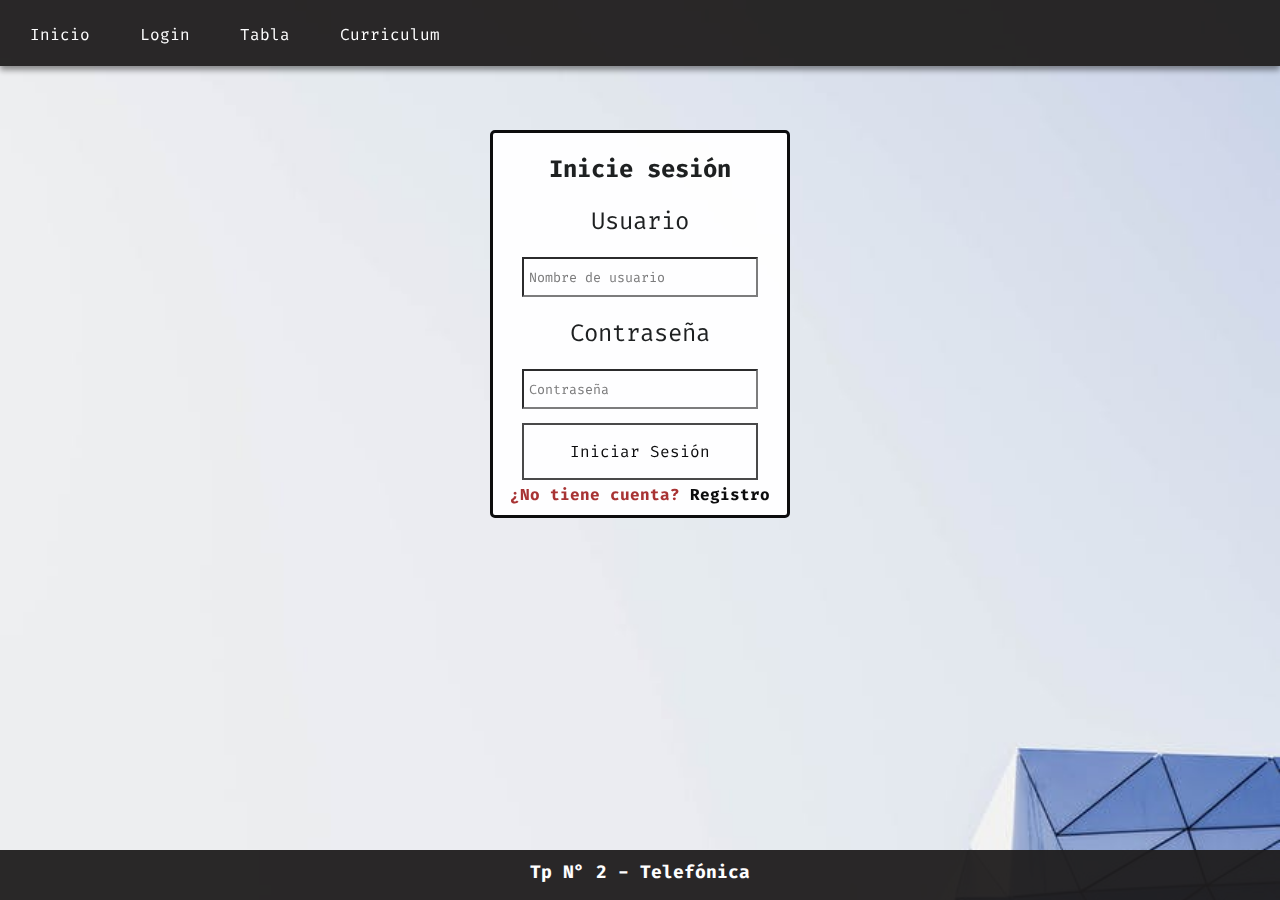
<file: Login/login.html>
<!DOCTYPE html>
<html lang="es">
  <head>
    <meta charset="UTF-8" />
    <meta http-equiv="X-UA-Compatible" content="IE=edge" />
    <meta name="viewport" content="width=device-width, initial-scale=1.0" />
    <link rel="preconnect" href="https://fonts.googleapis.com" />
    <link rel="preconnect" href="https://fonts.gstatic.com" crossorigin />
    <link
      href="https://fonts.googleapis.com/css2?family=Fira+Code:wght@500&display=swap"
      rel="stylesheet"
    />
    <link rel="stylesheet" href="../styles.css" />
    <link rel="stylesheet" href="./loginStyles.css" />
    <link rel="shortcut icon" href="../assets/icon.png" type="image/x-icon" />
    <title>Login</title>
  </head>
  <body>
    <header>
      <nav>
        <li><a href="../index.html">Inicio</a></li>
        <li><a href="../Login/login.html">Login</a></li>
        <li><a href="../Tabla/tabla.html">Tabla</a></li>
        <li><a href="../Resume/resume.html">Curriculum</a></li>
      </nav>
    </header>

    <div class="login__form">
      <form action="#" method="POST">
        <h3>Inicie sesión</h3>
        <label for="name">Usuario</label>
        <input type="text" id="name" placeholder="Nombre de usuario" />
        <label for="password">Contraseña</label>
        <input type="password" id="password" placeholder="Contraseña" />

        <button class="button button_dark" type="submit">Iniciar Sesión</button>
        <h4>
          ¿No tiene cuenta?
          <a href="./newAccount.html" target="_blank">Registro</a>
        </h4>
      </form>
    </div>

    <footer>
      <h3>Tp N° 2 - Telefónica</h3>
    </footer>
  </body>
</html>
</file>
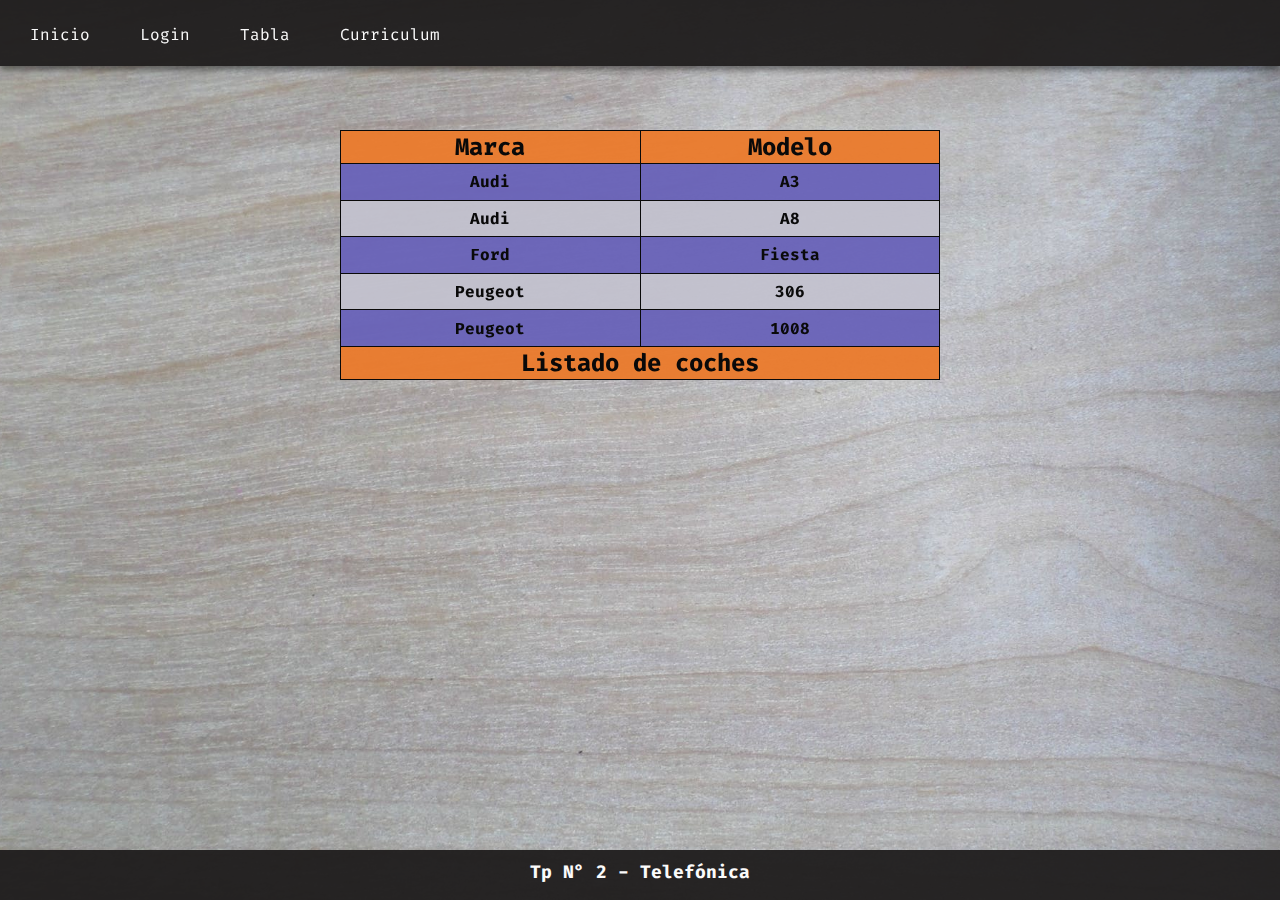
<file: Tabla/tabla.html>
<!DOCTYPE html>
<html lang="es">
<head>
  <meta charset="UTF-8">
  <meta http-equiv="X-UA-Compatible" content="IE=edge">
  <meta name="viewport" content="width=device-width, initial-scale=1.0">
  <link rel="preconnect" href="https://fonts.googleapis.com" />
  <link rel="preconnect" href="https://fonts.gstatic.com" crossorigin />
  <link
    href="https://fonts.googleapis.com/css2?family=Fira+Code:wght@500&display=swap"
    rel="stylesheet"
  />
  <link rel="stylesheet" href="../styles.css">
  <link rel="stylesheet" href="./tablaStyles.css">
  <link rel="shortcut icon" href="../assets/icon.png" type="image/x-icon" />
  <title>Tabla</title>
</head>
<body>

  <header>
    <nav>
      <li><a href="../index.html">Inicio</a></li>
      <li><a href="../Login/login.html">Login</a></li>
      <li><a href="./tabla.html">Tabla</a></li>
      <li><a href="../Resume/resume.html">Curriculum</a></li>
    </nav>
  </header>

  <main>
    <div class="table__container">
      <table>
        <thead >
            <tr>
              <th>Marca</th>
              <th>Modelo</th>
            </tr>
        </thead>
        <tbody>
            <tr>
              <td>Audi</td>
              <td>A3</td>
            </tr>
            <tr>
              <td>Audi</td>
              <td>A8</td>
            </tr>
            <tr>
              <td>Ford</td>
              <td>Fiesta</td>
            </tr>
            <tr>
              <td>Peugeot</td>
              <td>306</td>
            </tr>
            <tr>
              <td>Peugeot</td>
              <td>1008</td>
            </tr>
          <tfoot>
            <tr>
              <th colspan="2">Listado de coches</th>
            </tr>
          </tfoot>
        </tbody>
      </table>
    </div>
  </main>

  <footer>
    <h3>Tp N° 2 - Telefónica</h3>
  </footer>

</body>
</html>
</file>
<file: styles.css>
* {
  box-sizing: border-box;
  margin: 0;
  padding: 0;
}

header {
  -moz-box-shadow: 0px 4px 6px rgba(0, 0, 0, 0.45);
  -ms-box-shadow: 0px 4px 6px rgba(0, 0, 0, 0.45);
  -webkit-box-shadow: 0px 4px 6px rgba(0, 0, 0, 0.45);
  align-items: center;
  background-color: rgb(31, 29, 29);
  box-shadow: 0px 4px 6px rgba(0, 0, 0, 0.45);
  color: white;
  display: flex;
  flex-wrap: nowrap;
  font-family: "Fira Code", monospace;
  justify-content: space-between;
  padding: 10px;
}

nav li {
  display: inline-block;
  list-style: none;
  padding: 10px;
  font-size: 20px;
}

nav li a {
  color: white;
  font-size: 16px;
  padding: 10px;
  text-decoration: none;
}

nav li a:hover {
  border-bottom: solid 2px rgb(255, 255, 255);
  color: rgb(255, 0, 0);
}

nav li a:active {
  color: rgb(216, 151, 151);
}

footer {
  background-color: rgb(31, 29, 29);
  bottom: 0;
  clear: both;
  color: white;
  font-family: "Fira Code", monospace;
  height: 50px;
  margin: auto;
  overflow: hidden;
  position: fixed;
  text-align: center;
  width: 100%;
}

footer h3 {
  font-size: 18px;
  padding: 10px;
}

img {
  max-width: 100%;
  max-height: 100%;
}

#container__background {
  background-attachment: fixed;
  background-image: url("./assets//background.jpg");
  background-position: center center;
  background-repeat: no-repeat;
  background-size: cover;
  height: 90vh;
  margin-bottom: 30px;
  min-height: 100%;
  opacity: 0.95;
  text-align: center;
}
</file>
<file: Login/loginStyles.css>
body {
  background-attachment: fixed;
  background-image: url("../assets/backgroundLogin.jpeg");
  background-position: center center;
  background-repeat: no-repeat;
  background-size: cover;
  height: 90vh;
  margin-bottom: 30px;
  min-height: 100%;
  opacity: 0.95;
  text-align: center;
}

.login__form {
  background-color: white;
  border-radius: 5px;
  border: black 3px solid;
  font-family: "Fira Code", monospace;
  margin: 5vw auto;
  max-width: 300px;
}

form {
  align-items: center;
  color: brown;
  display: flex;
  flex-direction: column;
  justify-content: center;
  margin: 10px auto;
  max-width: 500px;
  width: 100%;
}

form input {
  background-color: transparent;
  font-family: "Fira Code", monospace;
  height: 40px;
  margin: 10px;
  padding: 5px;
  width: 80%;
}

form a {
  color: black;
  text-decoration: none;
}

form a:hover {
  border-bottom: solid 2px black;
  color: red;
}

form a:active {
  color: black;
}

form h3,
label {
  color: rgb(19, 22, 22);
  font-size: 24px;
  margin: 10px;
}

.button {
  background-color: #4caf50;
  border: none;
  color: white;
  cursor: pointer;
  display: inline-block;
  font-family: "Fira Code", monospace;
  font-size: 16px;
  margin: 4px 2px;
  padding: 16px 32px;
  text-align: center;
  text-decoration: none;
  transition-duration: 0.4s;
  width: 80%;
}

.button_dark {
  background-color: white;
  border: 2px solid #414141;
  color: black;
}

.button_dark:hover {
  background-color: #414141;
  color: white;
}
</file>
<file: Tabla/tablaStyles.css>
body {
  background-attachment: fixed;
  background-image: url("../assets/backgroundTable.jpeg");
  background-position: center center;
  background-repeat: no-repeat;
  background-size: cover;
  height: 90vh;
  margin-bottom: 30px;
  min-height: 100%;
  opacity: 0.95;
  text-align: center;
}

.table__container {
  font-family: "Fira Code", monospace;
  margin: 5vw;
}

table {
  align-items: center;
  background-color: white;
  border-collapse: collapse;
  border-color: black;
  border: 1px solid black;
  color: black;
  flex-direction: column;
  height: 250px;
  justify-content: center;
  margin: 10px auto;
  max-width: 600px;
  table-layout: fixed;
  text-align: center;
  width: 100%;
}

thead,
tfoot {
  background-color: rgb(235, 123, 44);
  border-collapse: inherit;
  border: 1px solid black;
  color: black;
  font-size: 1.5rem;
}

tr,
td {
  border: 1px solid black;
  font-size: 1rem;
  font-weight: bold;
}

th {
  border: black 1px solid;
  font-size: 24px;
}

tr:nth-child(even) td {
  background: #c2c1ce;
}

tr:nth-child(odd) td {
  background: #6962b9;
}
</file>
